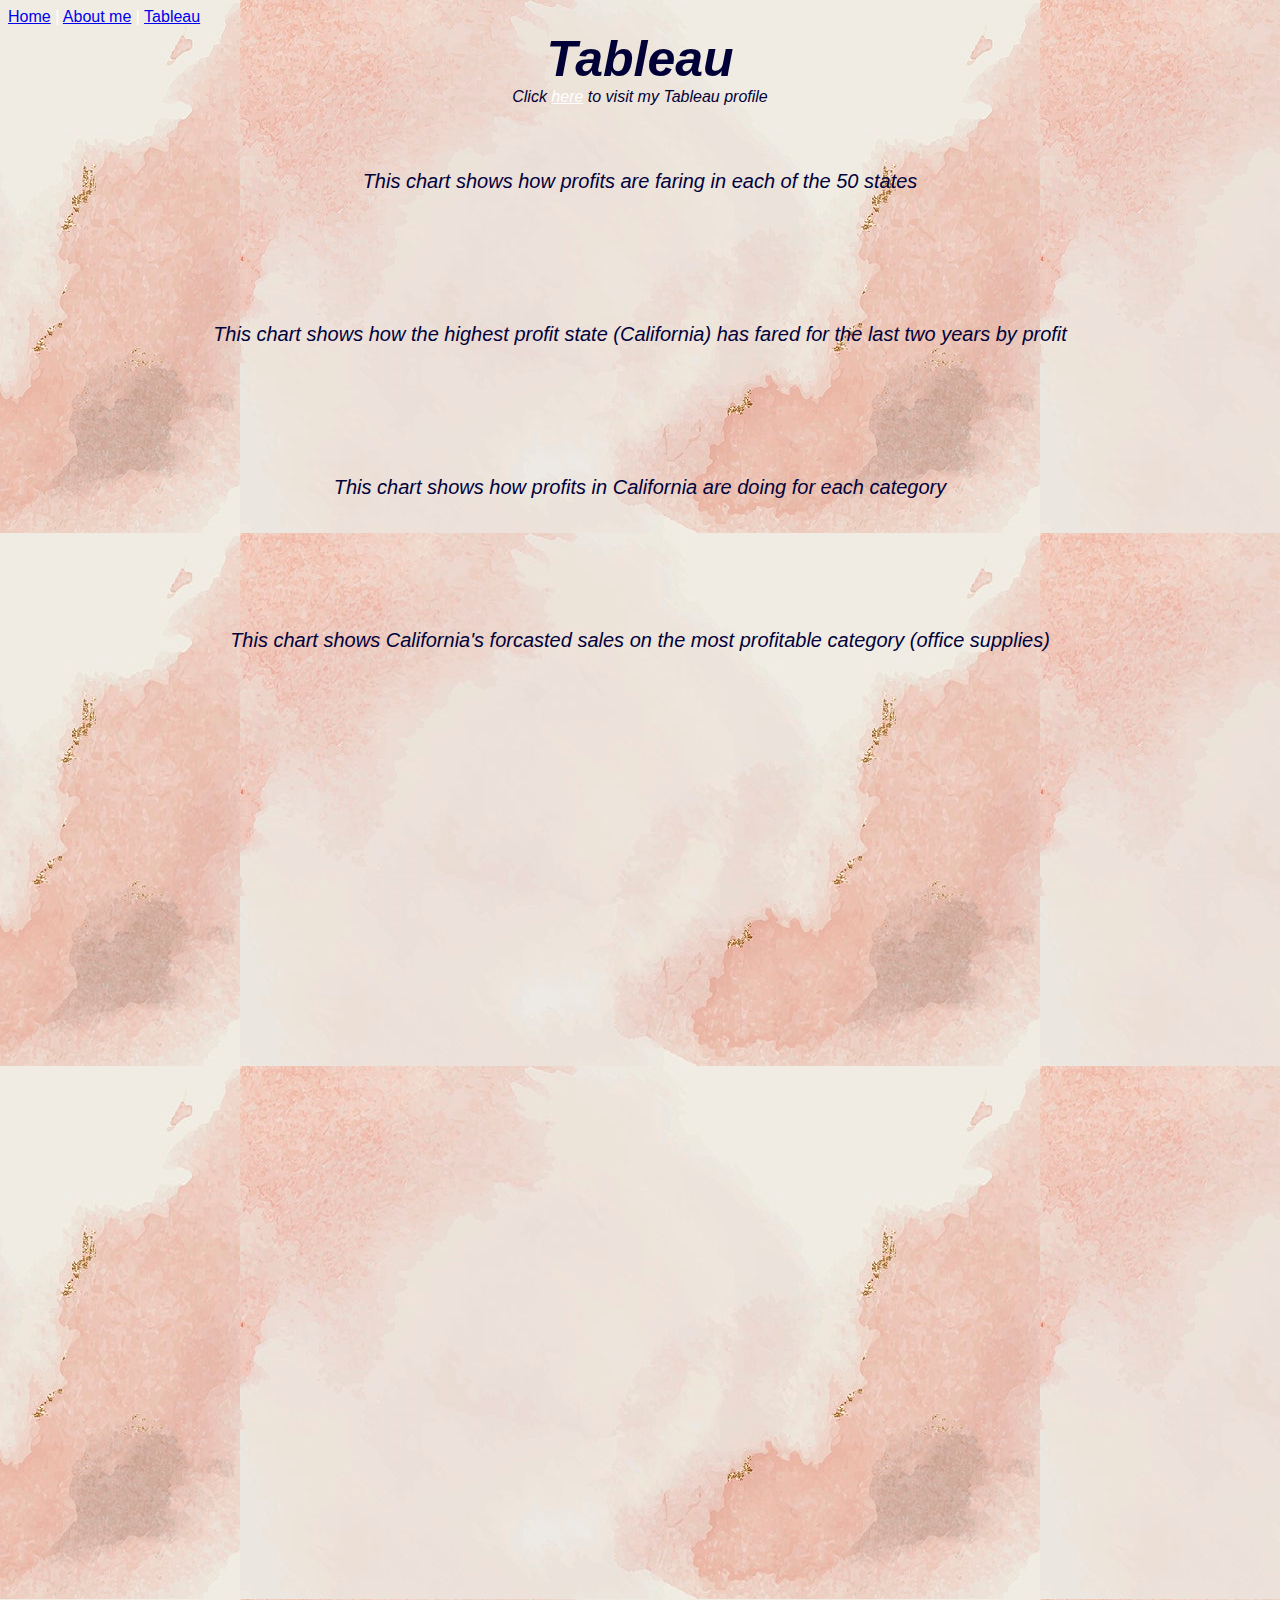
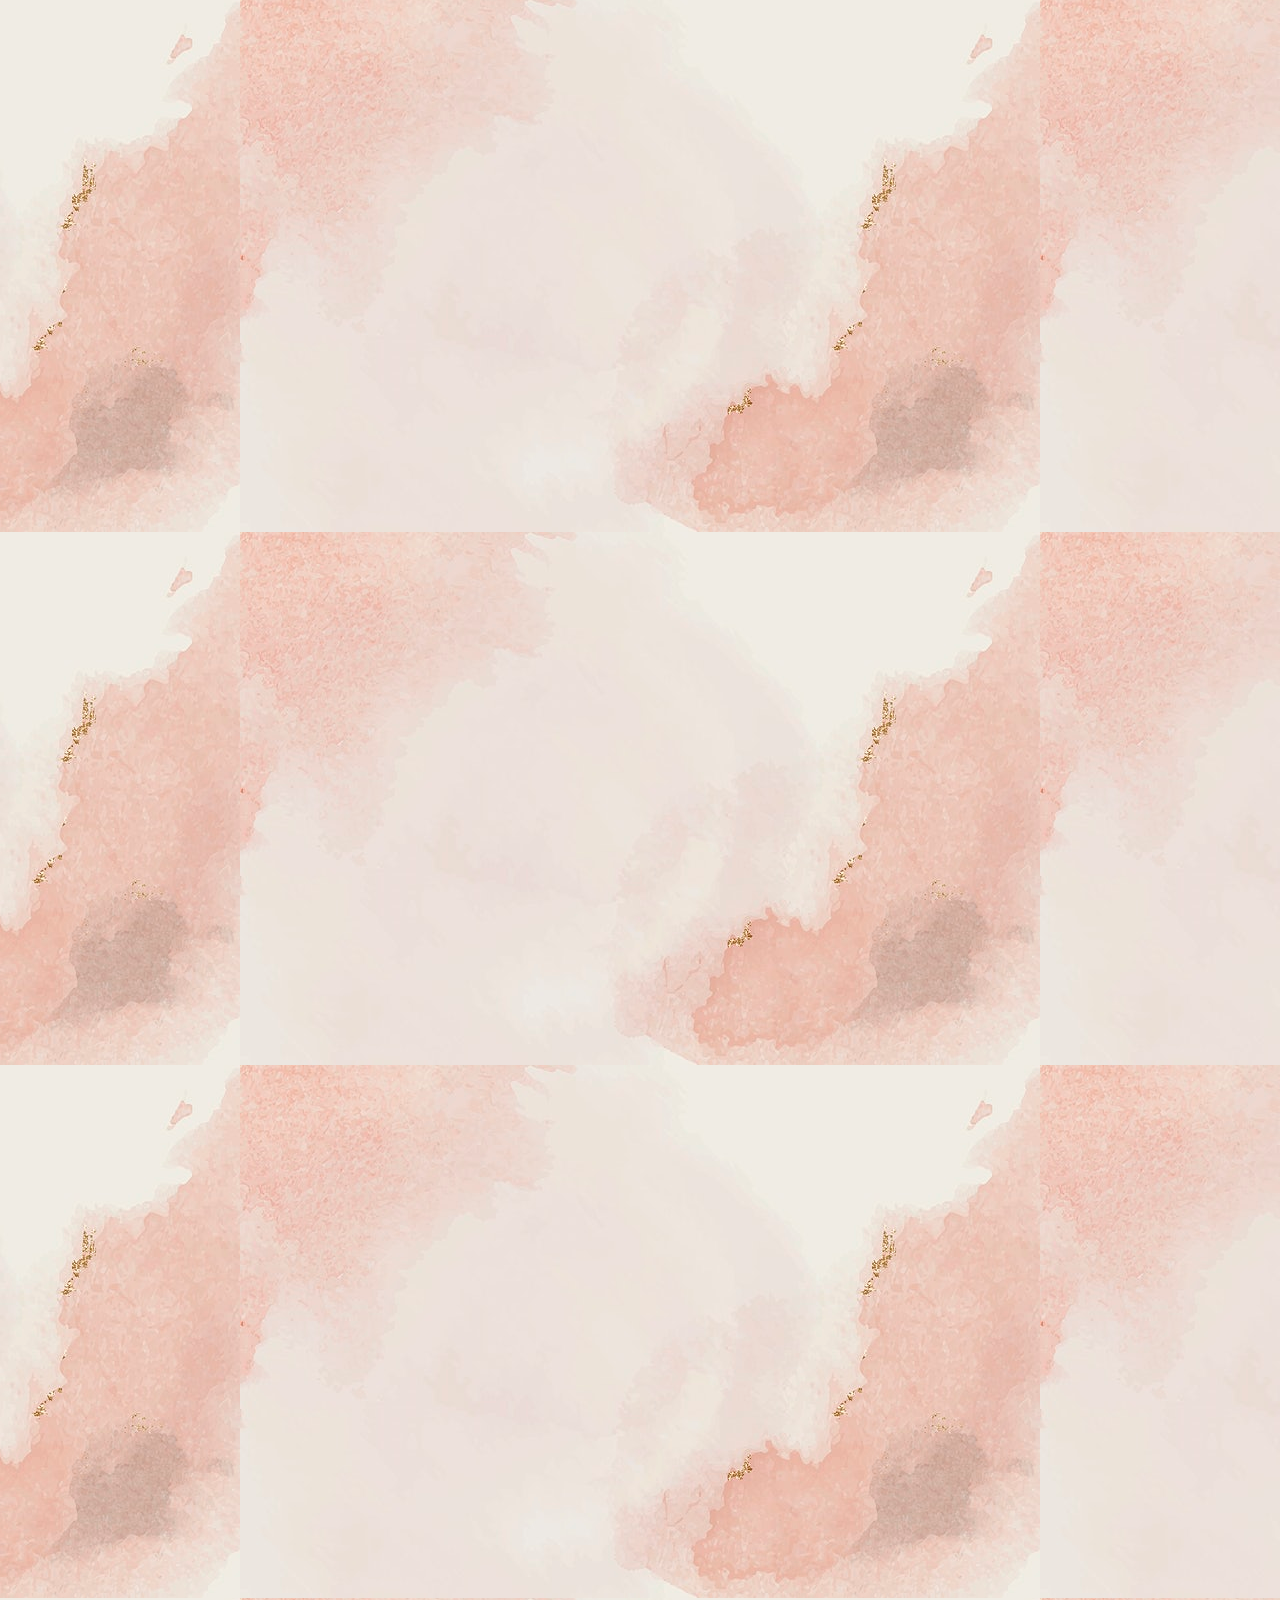
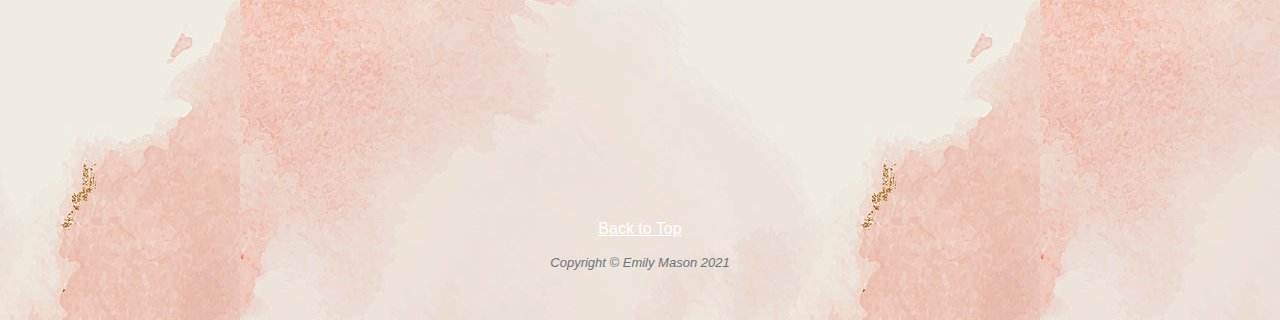
<file: tableau.html>
<!-- Last edited by Emily Mason on 12/15 -->
<!DOCTYPE html>

<html>
    <head>
        <title>Emily Mason - Tableau</title>
        <link href="styles/bootstyles.css" rel="stylesheet" type="text/css">
        <div class="p1">
            <a href="index.html">Home</a> |
            <a href="aboutme.html">About me</a> |
            <a id="top" href="#">Tableau</a>
        </div>
    </head>
    <body class="tabback">
        <div class="common header headstyle">Tableau
            <!-- Link to external site -->
            <div class="p2" style= "text-align:center">
                Click <a href="https://public.tableau.com/app/profile/emily.mason1662#!/?newProfile=&activeTab=0" target="_blank" title="Linkedin Profile" class="p1">here</a> to visit my Tableau profile
            </div>
        </div>
        <div class="common mainbody">
            <!-- Chart #1 -->
            <div class='tableauPlaceholder' id='viz1639370857041' style='position: relative'><object class='tableauViz'  style='display:none;'><param name='host_url' value='https%3A%2F%2Fpublic.tableau.com%2F' /> <param name='embed_code_version' value='3' /> <param name='site_root' value='' /><param name='name' value='IS201-FinalProject_16393706673260&#47;Sheet1' /><param name='tabs' value='no' /><param name='toolbar' value='yes' /><param name='animate_transition' value='yes' /><param name='display_static_image' value='yes' /><param name='display_spinner' value='yes' /><param name='display_overlay' value='yes' /><param name='display_count' value='yes' /><param name='language' value='en-US' /></object></div>                <script type='text/javascript'>                    var divElement = document.getElementById('viz1639370857041');                    var vizElement = divElement.getElementsByTagName('object')[0];                    vizElement.style.width='100%';vizElement.style.height=(divElement.offsetWidth*0.75)+'px';                    var scriptElement = document.createElement('script');                    scriptElement.src = 'https://public.tableau.com/javascripts/api/viz_v1.js';                    vizElement.parentNode.insertBefore(scriptElement, vizElement);                </script>
                <p class="caption">This chart shows how profits are faring in each of the 50 states</p>
                <br>
                <br>
                <br>
                <br>
                <br>
                    <!-- Chart #2 -->
                    <div class='tableauPlaceholder' id='viz1639461555507' style='position: relative'><object class='tableauViz'  style='display:none;'><param name='host_url' value='https%3A%2F%2Fpublic.tableau.com%2F' /> <param name='embed_code_version' value='3' /> <param name='site_root' value='' /><param name='name' value='IS201-FinalProject2_16394614926110&#47;Sheet2' /><param name='tabs' value='no' /><param name='toolbar' value='yes' /><param name='animate_transition' value='yes' /><param name='display_static_image' value='yes' /><param name='display_spinner' value='yes' /><param name='display_overlay' value='yes' /><param name='display_count' value='yes' /><param name='language' value='en-US' /></object></div>                <script type='text/javascript'>                    var divElement = document.getElementById('viz1639461555507');                    var vizElement = divElement.getElementsByTagName('object')[0];                    vizElement.style.width='100%';vizElement.style.height=(divElement.offsetWidth*0.75)+'px';                    var scriptElement = document.createElement('script');                    scriptElement.src = 'https://public.tableau.com/javascripts/api/viz_v1.js';                    vizElement.parentNode.insertBefore(scriptElement, vizElement);                </script>
                    <p class="caption">This chart shows how the highest profit state (California) has fared for the last two years by profit</p>
                    <br>
                    <br>
                    <br>
                    <br>
                    <br>   
                        <!-- Chart #3 -->
                        <div class='tableauPlaceholder' id='viz1639449300268' style='position: relative'><object class='tableauViz'  style='display:none;'><param name='host_url' value='https%3A%2F%2Fpublic.tableau.com%2F' /> <param name='embed_code_version' value='3' /> <param name='site_root' value='' /><param name='name' value='IS201-FinalProject3_16394492153690&#47;Sheet3' /><param name='tabs' value='no' /><param name='toolbar' value='yes' /><param name='animate_transition' value='yes' /><param name='display_static_image' value='yes' /><param name='display_spinner' value='yes' /><param name='display_overlay' value='yes' /><param name='display_count' value='yes' /><param name='language' value='en-US' /></object></div>                <script type='text/javascript'>                    var divElement = document.getElementById('viz1639449300268');                    var vizElement = divElement.getElementsByTagName('object')[0];                    vizElement.style.width='100%';vizElement.style.height=(divElement.offsetWidth*0.75)+'px';                    var scriptElement = document.createElement('script');                    scriptElement.src = 'https://public.tableau.com/javascripts/api/viz_v1.js';                    vizElement.parentNode.insertBefore(scriptElement, vizElement);                </script>
                        <p class="caption">This chart shows how profits in California are doing for each category</p>
                        <br>
                        <br>
                        <br> 
                        <br>
                        <br>  
                            <!-- Chart #2 -->
                            <div class='tableauPlaceholder' id='viz1639461803671' style='position: relative'><object class='tableauViz'  style='display:none;'><param name='host_url' value='https%3A%2F%2Fpublic.tableau.com%2F' /> <param name='embed_code_version' value='3' /> <param name='site_root' value='' /><param name='name' value='IS201-FinalProject4_16394615180770&#47;Sheet4' /><param name='tabs' value='no' /><param name='toolbar' value='yes' /><param name='animate_transition' value='yes' /><param name='display_static_image' value='yes' /><param name='display_spinner' value='yes' /><param name='display_overlay' value='yes' /><param name='display_count' value='yes' /><param name='language' value='en-US' /></object></div>                <script type='text/javascript'>                    var divElement = document.getElementById('viz1639461803671');                    var vizElement = divElement.getElementsByTagName('object')[0];                    vizElement.style.width='100%';vizElement.style.height=(divElement.offsetWidth*0.75)+'px';                    var scriptElement = document.createElement('script');                    scriptElement.src = 'https://public.tableau.com/javascripts/api/viz_v1.js';                    vizElement.parentNode.insertBefore(scriptElement, vizElement);                </script>
                            <p class="caption">This chart shows California's forcasted sales on the most profitable category (office supplies) </p>
            </div>
        </div>
        <!-- Footer -->
        <div class="common footer">
            <span style="text-align: center;" class="footerstyle">
                <a class="p1" href="#top">Back to Top</a>
                <br>
                <br>
            <div class="p3">Copyright &copy Emily Mason 2021</div>
        </div>
    </body>
    <footer>
    </footer>
</html>
</file>
<file: styles/bootstyles.css>
/* Last edited by Emily Mason on 12/15 */
.tabback{
    background-image: url('../assets/images/tabback.jpeg');
    background-position: top;
}

/* head{
    font-family: -apple-system, BlinkMacSystemFont, 'Segoe UI', Roboto, Oxygen, Ubuntu, Cantarell, 'Open Sans', 'Helvetica Neue', sans-serif;
    font-size: 30px;
    color: rgb(1, 1, 41);
    background-color: rgb(253, 198, 192);
} */

.headstyle{
    text-align: center;
    color: rgb(1, 1, 56);
    font-family: -apple-system, BlinkMacSystemFont, 'Segoe UI', Roboto, Oxygen, Ubuntu, Cantarell, 'Open Sans', 'Helvetica Neue', sans-serif;
    font-weight: bold;
    font-size: 50px;
    font-style: italic;
}

body {
    background-color: #555555;
    font-family: -apple-system, BlinkMacSystemFont, 'Segoe UI', Roboto, Oxygen, Ubuntu, Cantarell, 'Open Sans', 'Helvetica Neue', sans-serif
}

.footerstyle{
    text-align: center;
    color: white;
    font-family: -apple-system, BlinkMacSystemFont, 'Segoe UI', Roboto, Oxygen, Ubuntu, Cantarell, 'Open Sans', 'Helvetica Neue', sans-serif;
    font-size: 15px;
}

.p1{
    font-size: 16px;
    color: white;
}

.p2{
    font-size: 16px;
    color:rgb(1, 1, 56);
    font-weight: 100;
}

.p3{
    text-align: center;
    font-size: small;
    color: #6c757d;
    font-style: italic;
}

.caption{
    text-align: center;
    font-size: 20px;
    color: rgb(1, 1, 59);
    font-style: italic;
}

span{
    display:table;
    margin:0 auto;
}


/* Layout */
.common{
    /* background-color: #CCCCCC; */
    position: absolute;
}

.header{
    top: 30px;
    left: 5px;
    right: 5px;
    height: 100px;
}

.mainbody{
    top: 150px;
    bottom: 120px; 
    height: 3250px;
    left: 150px;
    right: 150px;
}

.footer{
    top: 3420px;
    bottom: 5px;
    height: 100px;
    left: 5px;
    right: 5px;
}
</file>
